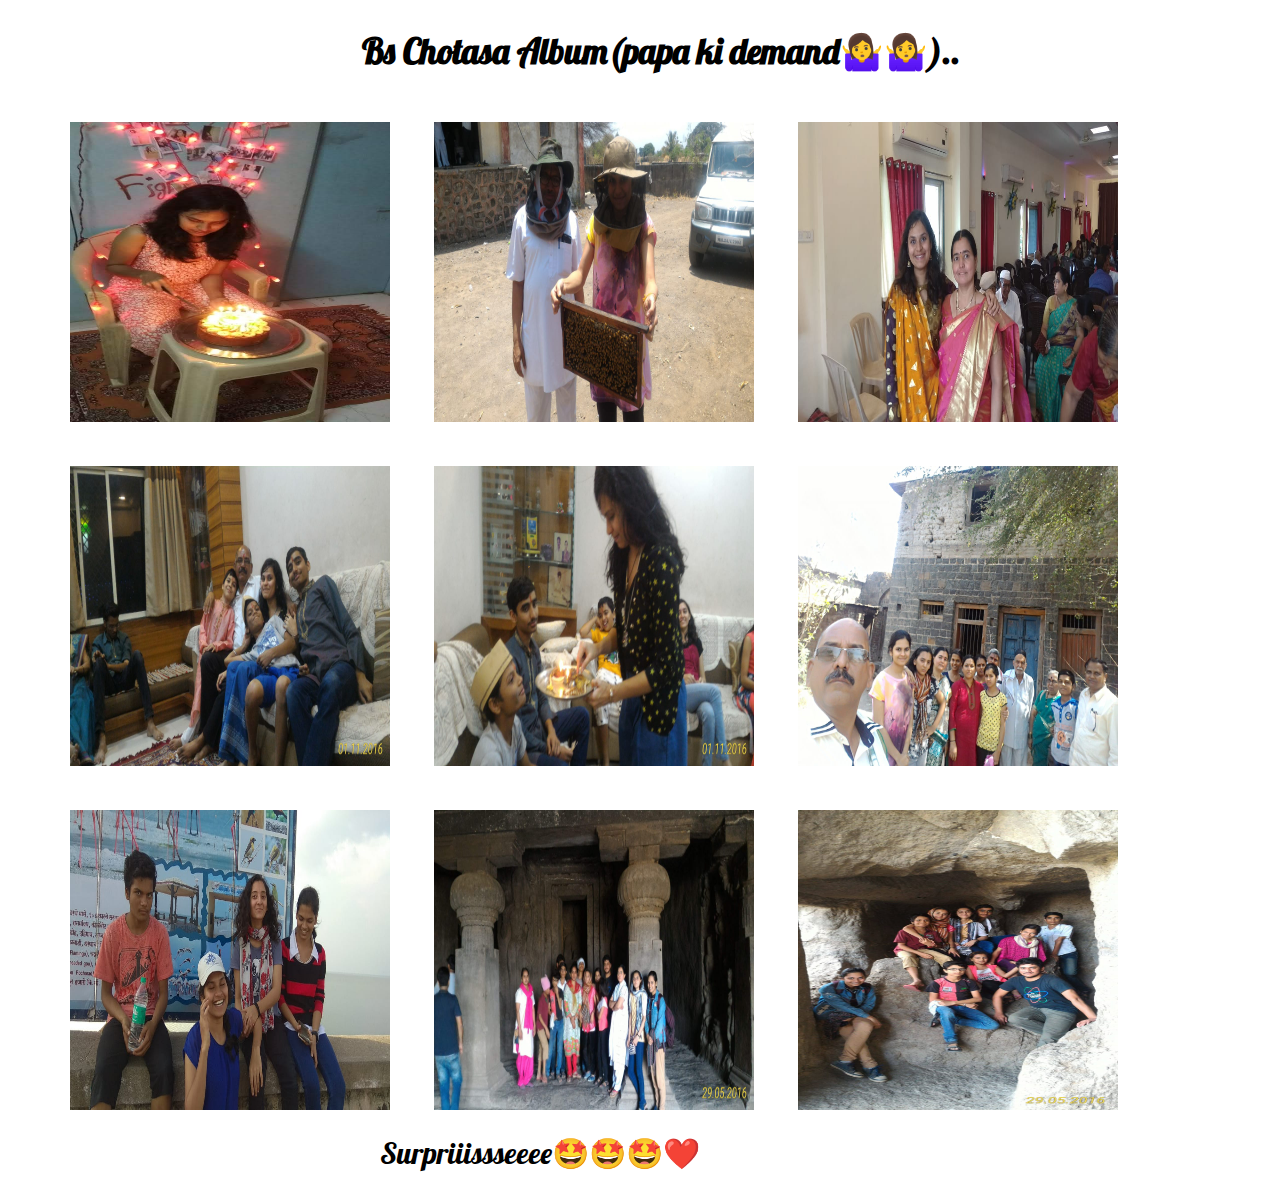
<file: index.html>
<!DOCTYPE html>
<html>
    <head>
        <meta name="viewport" content="width=device-width, initial-scale=1">
        <title>Album</title>
        <link href="https://fonts.googleapis.com/css2?family=Lobster&display=swap" rel="stylesheet"> 
          <style>
              body{
                  margin-left: 50px;
              }
              h2{
                font-family: 'Lobster', cursive;
                font-size: 35px;
                text-align: center;
               
              }
              img{
                  width: 320px;
                  height: 300px;
                  padding: 20px;
                  
              }
              a{
                padding: 10px;
                margin-left: 320px;
                text-align:center;                 
                text-decoration: none;              
                color:black;
                font-family: 'Lobster', cursive;
                font-size: 30px;
                z-index: 1;
   
}
          </style>
    </head>
    <body>
        <h2 >Bs Chotasa Album(papa ki demand🤷‍♀️🤷‍♀️)..</h2>
        <div class="gift">

            <img src="g2.jpeg">
            <img src="g1.jpeg">
            <img src="g3.jpeg">
            <img src="g4.jpeg">
            <img src="g5.jpeg">
            <img src="g6.jpeg">
            <img src="g7.jpeg">
            <img src="g8.jpeg">
            <img src="g9.jpeg">
            
            <a href="gift.html" >Surpriiissseeee🤩🤩🤩❤️</a>
        </div>
        
    </body>
</html>
</file>
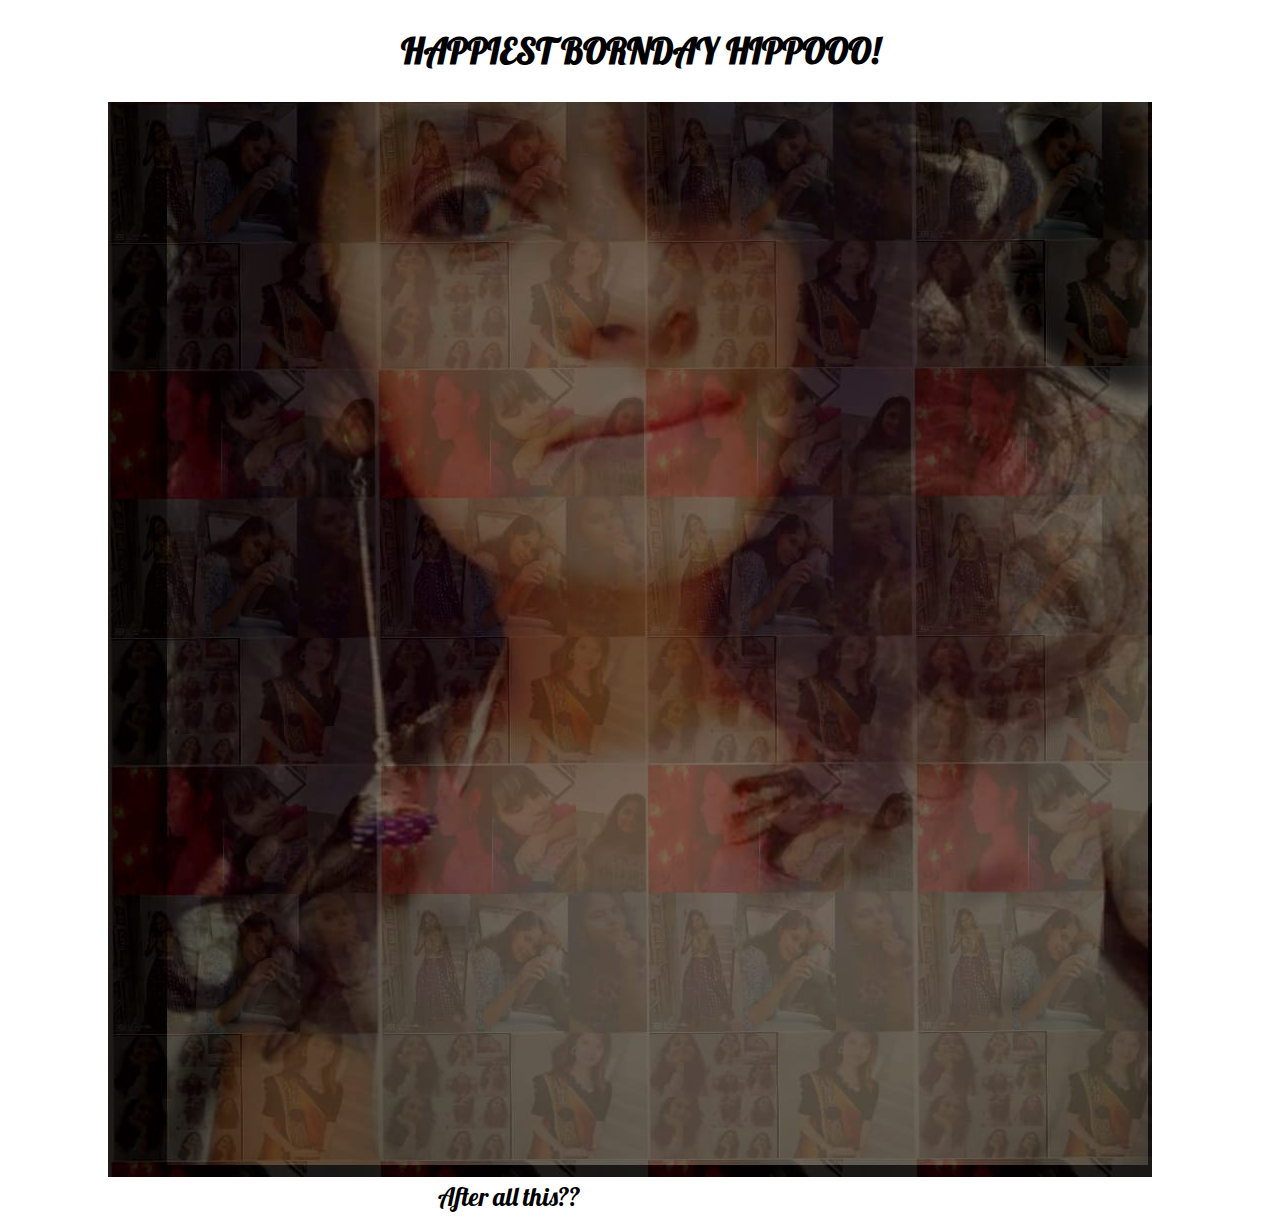
<file: gift.html>
<!DOCTYPE html>
<html>
    <head>
        <meta name="viewport" content="width=device-width, initial-scale=1">
        <title>HBD</title>
        <link href="https://fonts.googleapis.com/css2?family=Lobster&display=swap" rel="stylesheet"> 
          <style>
              h2{
                font-family: 'Lobster', cursive;
                font-size: 35px;
                text-align: center;
              }
              .gift{
                  width: 500px;
                  height:500px;
                  position: absolute;
                  margin-left: 100px;
              }
              a{
                padding: 10px;
                margin-left: 320px;
                text-align:center;                 
                text-decoration: none;              
                color:black;
                font-family: 'Lobster', cursive;
                font-size: 25px;
                z-index: 1;
   
}
          </style>
    </head>
    <body>
        <h2 >HAPPIEST BORNDAY HIPPOOO!</h2>
        <div class="gift">

            <img src="gift.jpeg">
            <a href="main.html" >After all this??</a>
        </div>
        
    </body>
</html>
</file>
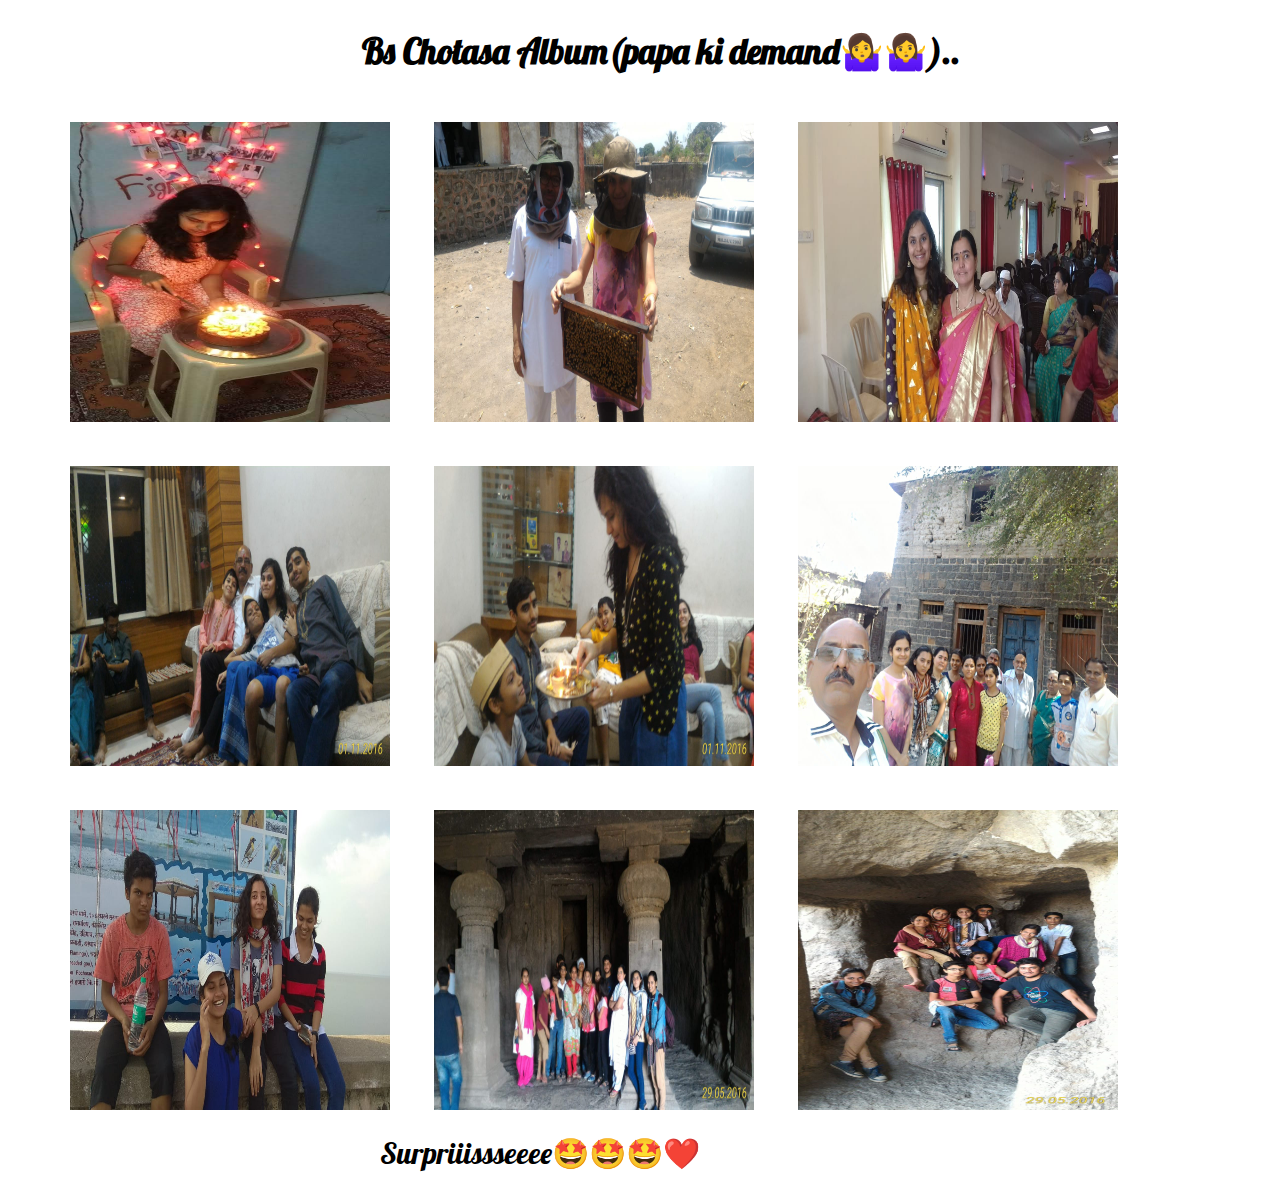
<file: index1.html>
<!DOCTYPE html>
<html>
    <head>
        <meta name="viewport" content="width=device-width, initial-scale=1">
        <title>Album</title>
        <link href="https://fonts.googleapis.com/css2?family=Lobster&display=swap" rel="stylesheet"> 
          <style>
              body{
                  margin-left: 50px;
              }
              h2{
                font-family: 'Lobster', cursive;
                font-size: 35px;
                text-align: center;
               
              }
              img{
                  width: 320px;
                  height: 300px;
                  padding: 20px;
                  
              }
              a{
                padding: 10px;
                margin-left: 320px;
                text-align:center;                 
                text-decoration: none;              
                color:black;
                font-family: 'Lobster', cursive;
                font-size: 30px;
                z-index: 1;
   
}
          </style>
    </head>
    <body>
        <h2 >Bs Chotasa Album(papa ki demand🤷‍♀️🤷‍♀️)..</h2>
        <div class="gift">

            <img src="g2.jpeg">
            <img src="g1.jpeg">
            <img src="g3.jpeg">
            <img src="g4.jpeg">
            <img src="g5.jpeg">
            <img src="g6.jpeg">
            <img src="g7.jpeg">
            <img src="g8.jpeg">
            <img src="g9.jpeg">
            
            <a href="gift.html" >Surpriiissseeee🤩🤩🤩❤️</a>
        </div>
        
    </body>
</h
</file>
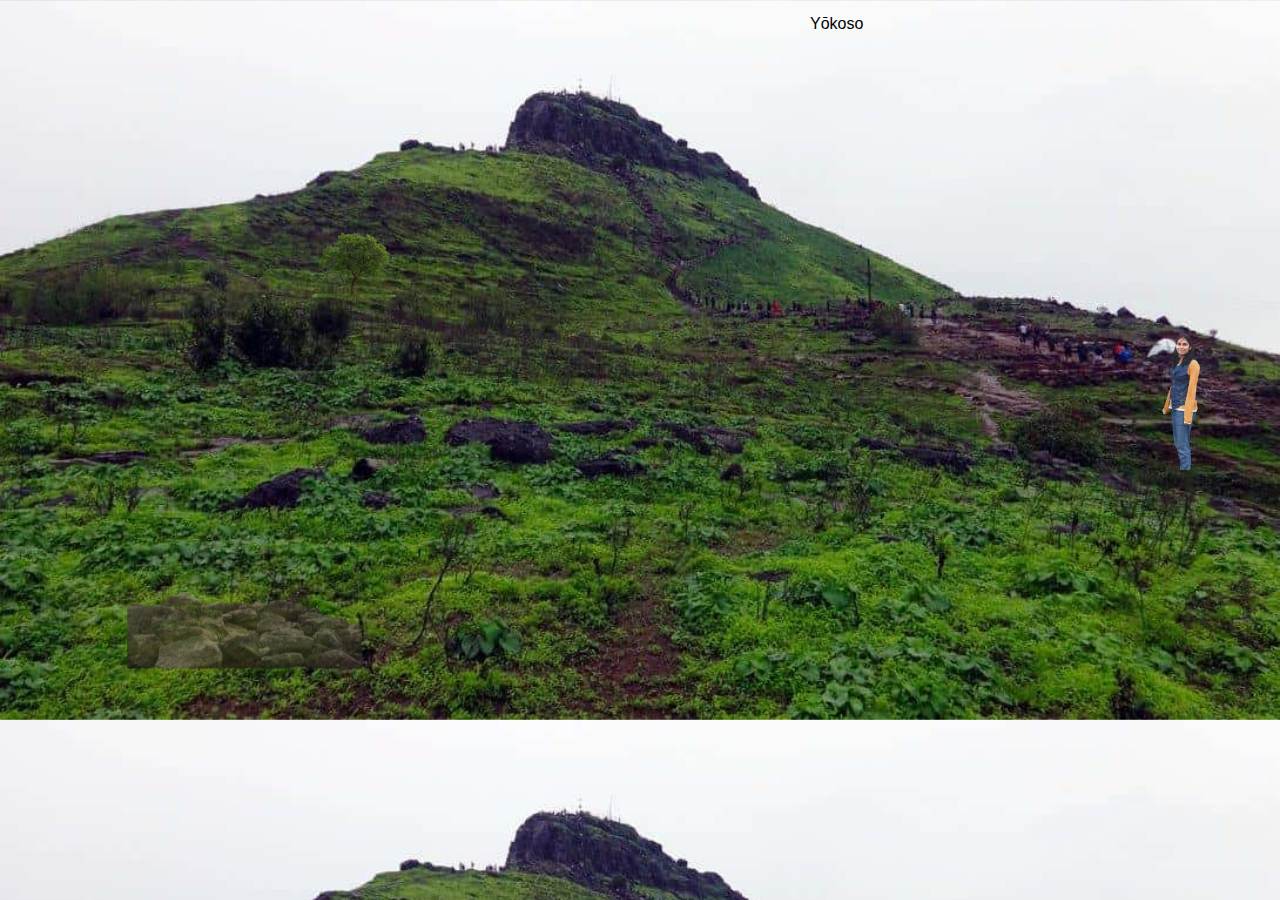
<file: trek.html>
<!DOCTYPE html>
<html>
    <head>
      <meta name="viewport" content="width=device-width, initial-scale=1">
      <title>Trekkkk</title>
        <style>
            body{
                background-image: url('kalsubai.jpg');
                background-size: cover;
                background-position: top;
            }
            .popup {
    position: absolute;
    left: 800px;
    top: 5px;
    padding: 10px;
    display: inline-block;
    cursor: pointer;
    -webkit-user-select: none;
    -moz-user-select: none;
    -ms-user-select: none;
    user-select: none;
    font-family: 'Source Sans Pro', sans-serif;
    font-size: medium;
    
  }
  
  /* The actual popup */
  .popup .popuptext {
    visibility: hidden;
    width: 350px;
    background-color:whitesmoke;
    color:black;
    text-align: left;
    border-radius: 6px;
    padding: 8px 2px;
    position: absolute;
    z-index: 1;
    top: 125%;
    left: 50%;
    margin-left: -80px;
    
  }
  
  /* Popup arrow */
  .popup .popuptext::after {
    content: "";
    position: absolute;
    bottom: 100%;
    left: 30%;
    margin-left: -5px;
    border-width: 5px;
    border-style: solid;
    border-color:transparent transparent whitesmoke transparent;
  }
  .hippo{
    position: fixed;
    left: 100px;
    top: 4%;
    padding: 10px;
    display: inline-block;
    cursor: pointer;
    
    font-family: 'Source Sans Pro', sans-serif;
    font-size: medium;
    
    }
    .rock{
    position: fixed;
    left: 100px;
    top: 4%;
    padding: 10px;
    display: inline-block;
    cursor: pointer;
    
    font-family: 'Source Sans Pro', sans-serif;
    font-size: medium;
    
    }
    .tree{
    position: fixed;
    left: 100px;
    top: 4%;
    padding: 10px;
    display: inline-block;
    cursor: pointer;
    
    font-family: 'Source Sans Pro', sans-serif;
    font-size: medium;
    
    }
  .popuptext1
   {
    visibility: hidden; 
    background-image:url('[data-uri]');
    left: 430px;
    top: 200px;
    width: 400px;
    color:black;
    text-align: center;
    border-radius: 6px;
    padding: 8px 2px;
    position: fixed;
    z-index: 1;
    opacity: 0.9;
    
  }
  .popuptext2
   {
    visibility: hidden; 
    background-image:url('[data-uri]');
    left: 430px;
    top: 200px;
    width: 400px;
    color:black;
    text-align: center;
    border-radius: 6px;
    padding: 8px 2px;
    position: fixed;
    z-index: 1;
    opacity: 0.9;
    
  }
  .popuptext3
   {
    visibility: hidden; 
    background-image:url('[data-uri]');
    left: 430px;
    top: 200px;
    width: 400px;
    color:black;
    text-align: center;
    border-radius: 6px;
    padding: 8px 2px;
    position: fixed;
    z-index: 1;
    opacity: 0.9;
    
  }
  /* Toggle this class - hide and show the popup */
  .popup .show {
    visibility: visible;
    -webkit-animation: fadeIn 1s;
    animation: fadeIn 1s;
  }
  .hippo .show,
  .rock .show,
  .tree .show 
  {
    visibility: visible;
    -webkit-animation: fadeIn 1s;
    animation: fadeIn 1s;
  }
  /* Add animation (fade in the popup) */
  @-webkit-keyframes fadeIn {
    from {opacity: 0;} 
    to {opacity: 1;}
  }
  
  @keyframes fadeIn {
    from {opacity: 0;}
    to {opacity:1 ;}
  }
            #hippo{
               position: absolute;
               top: 150px;
               left: 1100px;
               
               opacity: 0.9;
            }
            #rock{
                position: absolute;
                top: 540px;
                left: 0;
                
                opacity: 0.8;
            }
            #tree{
                position: absolute;
                top: 220px;
                left: 300px;
                opacity: 0.7;
            }
            
        </style>
    </head>
    <body>
        <div class="popup" onclick="myFunction()">Yōkoso
            <span class="popuptext" id="myPopup">
                Everest Of MAHARASHTRA...<br>
                Trekking is all about nature.. rocks.. trees<br>
                Njoy your trekkk!
                
            </span>
       
        </div>
          <div class="all">
              <div class="hippo" onclick="myFunction1()" id="hippo">
                  <img src="hippo.png" style="transform: scale(0.3);"  >
                  <div class="popuptext1" id="myPopup1">
                    <img src="pm.png" style="width: 80px; height: 120px; float: left;">
                    बाबांची डुबर्या 👆🥰🥰"मी माझ्या बाबाची झेरॉक्स काँपि " <br>
                    वाढदिवसाच्या खुप खुप शुभेच्छा, आशिर्वाद 🙌🙌🙌🙌
                    
                  </div>
              </div>
              <div class="rock" onclick="myFunction2()" id="rock">
                <img src="rock.png" style="transform: scale(0.5);">
                <div class="popuptext2" id="myPopup2">
                  <img src="kaka.png" style="width: 100px; height: 140px; float: left;">
                  वर्षाचे 365 दिवस ..<br>
महिन्याचे 30 दिवस ..<br>
आठवड्याचे 7 दिवस..<br>
 आणि माझा आवडता दिवस,<br>
 तो म्हणजे तुझा
 वाढदिवस !!<br>
वाढदिवसाच्या खूप साऱ्या शुभेच्छा .
                  
                </div>
            </div>
            <div class="tree" onclick="myFunction3()" id="tree">
                <img src="tree.png" width="90px" height="70px">
                <div class="popuptext3" id="myPopup3">
                  <img src="sd.png" style="width: 80px; height: 120px; float: left;">
                  प्रभुआबांच्या शब्दात "अंबडचा चाऊस "...!!<br>
मामाची लाडकी भाच्ची...!!!<br>
चि.कु.क्षिप्रा उर्फ महि रावण..<br>
हीस वाढदिवसाच्या हार्दिक हार्दिक शुभेच्छा..🙏🙏💐💐💐 व आशिर्वाद...✋.
                   
                  
                </div>
            </div>
          </div>
          <script>
            // When the user clicks on div, open the popup
            function myFunction() {
              var popup = document.getElementById("myPopup");
              popup.classList.toggle("show");
            }
            function myFunction1() {
              var hippo = document.getElementById("myPopup1");
              hippo.classList.toggle("show");
            }
            function myFunction2() {
              var rock = document.getElementById("myPopup2");
              rock.classList.toggle("show");
            }
            function myFunction3() {
              var tree = document.getElementById("myPopup3");
              tree.classList.toggle("show");
            }
            
            
            </script>
    </body>
</html>
</file>
